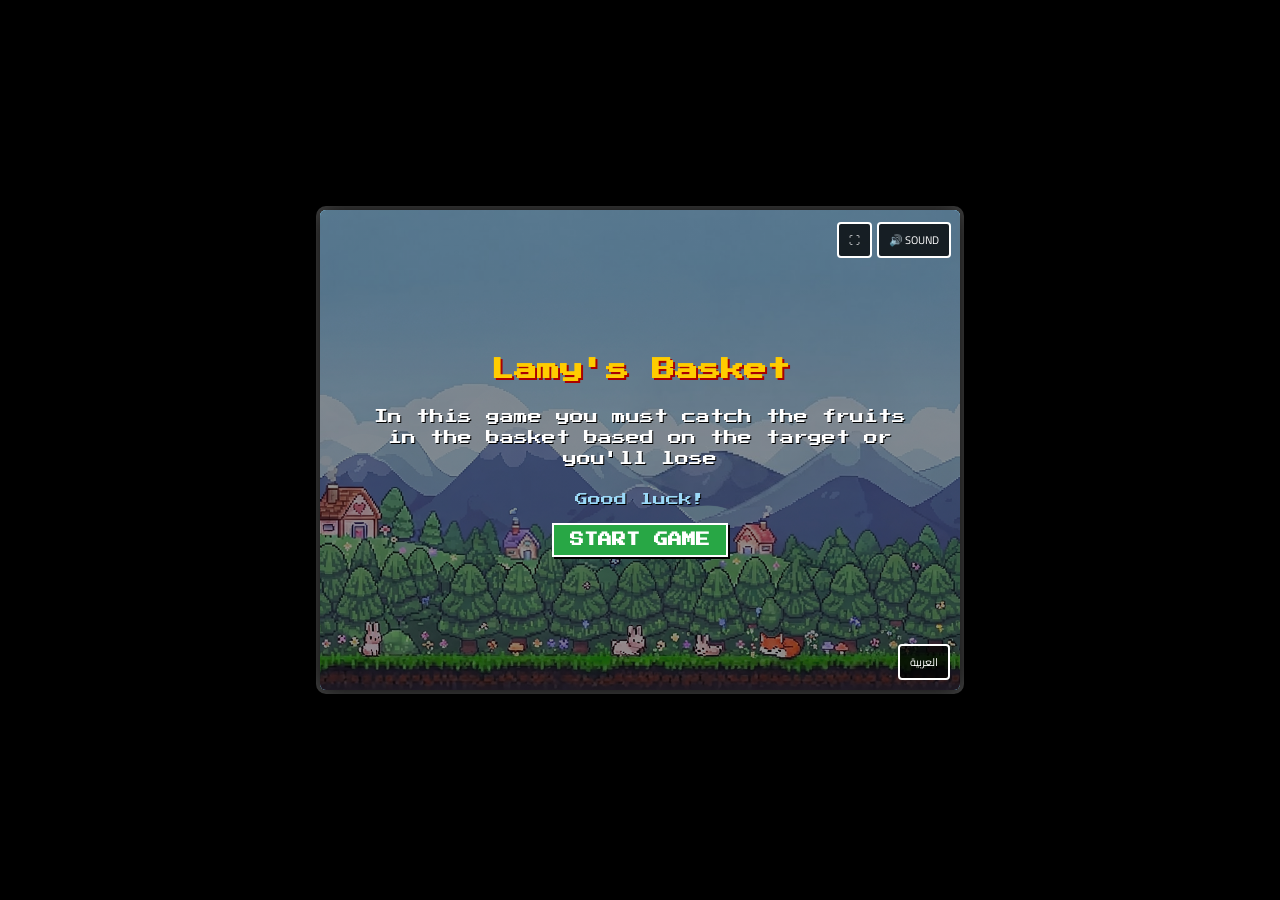
<file: basket.html>
<!DOCTYPE html>
<html lang="ar">
<head>
  <meta charset="UTF-8">
  <meta name="viewport" content="width=device-width, initial-scale=1.0">
  <title>Lamy's Basket</title>
  <!-- Pixel Font & Arabic Compatible Font -->
  <link rel="preconnect" href="https://fonts.googleapis.com">
  <link rel="preconnect" href="https://fonts.gstatic.com" crossorigin>
  <link href="https://fonts.googleapis.com/css2?family=Cairo:wght@700&family=Press+Start+2P&display=swap" rel="stylesheet">
  <link rel="stylesheet" href="basket.css">
</head>
<body>

<div id="gameContainer">
  <canvas id="gameCanvas"></canvas>

  <div id="scoreBoard" class="ui-panel">
    <div><span id="scoreLabel"></span>: <span id="score">0</span></div>
    <div id="statsBoard">
      <div class="stat-row">🍎 <span id="appleCount">x0</span></div>
      <div class="stat-row">🥕 <span id="carrotCount">x0</span></div>
    </div>
  </div>
  
  <div id="targetBoard" class="ui-panel">
    <div id="targetRule">
      <span id="targetLabel"></span>: <span id="targetText"></span>
    </div>
  </div>

  <div id="heartsBoard" class="ui-panel">
    <span id="hearts"></span>
  </div>

  <button id="langToggleBtn" class="lang-btn"></button>
  <button id="soundToggleBtn" class="sound-btn"></button>

  <div id="startScreen" class="overlay">
    <h1 id="startTitle"></h1>
    <p id="startDesc"></p>
    <p id="startSubText" class="sub-text"></p>
    <button class="btn" id="startBtn"></button>
  </div>

  <div id="gameOverScreen" class="overlay" style="display: none;">
    <h1 id="gameOverTitle" style="font-size: 40px;"></h1>
    <p><span id="finalScoreLabel"></span>: <span id="finalScore">0</span></p>
    <button class="btn" id="restartBtn"></button>
  </div>
</div>

<script src="basket.js"></script>
</body>
</html>
</file>
<file: basket.css>
body {
  margin: 0;
  padding: 0;
  background-color: #000;
  display: flex;
  justify-content: center;
  align-items: center;
  min-height: 100vh;
  font-family: 'Cairo', 'Press Start 2P', sans-serif;
  overflow: hidden;
}

#gameContainer {
  position: relative;
  width: 100vw;
  height: 100vh;
  background-color: #000;
  display: flex;
  justify-content: center;
  align-items: center;
  overflow: hidden;
  margin: 0;
  padding: 0;
}

/* Inner Game Viewport: Aligns strictly with the picture bounds, avoiding black letterbox bars */
#gameView {
  position: relative;
  width: min(100vw, calc(100vh * 4 / 3));
  height: min(100vh, calc(100vw * 3 / 4));
  max-width: 640px;
  max-height: 480px;
  aspect-ratio: 4 / 3;
  box-shadow: 0 0 25px rgba(0, 0, 0, 0.9), 0 0 0 4px #444;
  border-radius: 6px;
  overflow: hidden;
  background-color: #87CEEB;
}

#gameContainer:fullscreen,
#gameContainer:-webkit-full-screen,
#gameContainer.is-fullscreen-fallback {
  width: 100vw !important;
  height: 100vh !important;
  border-radius: 0 !important;
  box-shadow: none !important;
}

/* Fallback landscape rotation for mobile browsers without orientation lock API */
@media screen and (max-width: 900px) and (orientation: portrait) {
  #gameContainer:fullscreen,
  #gameContainer:-webkit-full-screen,
  #gameContainer.is-fullscreen-fallback {
    transform: rotate(90deg);
    transform-origin: center center;
    width: 100vh !important;
    height: 100vw !important;
    position: fixed;
    top: 0;
    left: 0;
  }
}

#gameContainer:fullscreen #gameView,
#gameContainer:-webkit-full-screen #gameView,
#gameContainer.is-fullscreen-fallback #gameView {
  width: min(100vw, calc(100vh * 4 / 3)) !important;
  height: min(100vh, calc(100vw * 3 / 4)) !important;
  max-width: none !important;
  max-height: none !important;
  border-radius: 0 !important;
  box-shadow: none !important;
}

canvas {
  display: block;
  width: 100% !important;
  height: 100% !important;
  background-color: #87CEEB;
  image-rendering: pixelated;
  image-rendering: crisp-edges;
  touch-action: none;
}

.ui-panel {
  position: absolute;
  top: 12px;
  color: #fff;
  font-size: 13px;
  font-weight: bold;
  text-shadow: 2px 2px 0px #000;
  user-select: none;
  z-index: 5;
}

#scoreBoard { left: 15px; }
#score { font-size: 24px; font-weight: bold; }
#statsBoard { margin-top: 8px; display: flex; flex-direction: column; gap: 5px; font-size: 11px; }

.stat-row {
  display: flex;
  align-items: center;
  gap: 6px;
  background: rgba(0, 0, 0, 0.5);
  padding: 3px 6px;
  border-radius: 4px;
  border: 1px solid rgba(255, 255, 255, 0.3);
  width: fit-content;
}

/* Target board positioned a little lower */
#targetBoard { 
  left: 50%; 
  transform: translateX(-50%); 
  top: 22px; 
  text-align: center; 
}

/* Hearts at the top center of the screen */
#heartsBoard { 
  left: 50%; 
  transform: translateX(-50%); 
  top: 12px; 
  text-align: center; 
  font-size: 16px; 
  opacity: 0.85;
  filter: drop-shadow(1px 1px 0px #000); 
}

#hearts img {
  width: 32px;
  height: 32px;
  vertical-align: middle;
  margin: 0 2px;
  transition: width 0.2s, height 0.2s;
}

#targetRule {
  display: inline-flex;
  align-items: center;
  gap: 6px;
  background: transparent !important;
  padding: 8px 16px;
  border: none !important;
  border-radius: 6px;
  font-size: 22px;
  font-weight: bold;
  box-shadow: none !important;
  direction: ltr;
}

html[lang="ar"] #targetRule { direction: rtl; }
#targetText { color: #ff5555; font-size: 30px; text-shadow: 1px 1px 0px #000; }

@keyframes singlePopBlink {
  0% { transform: scale(1); background: transparent !important; }
  50% { transform: scale(1.25); color: #ffffff; text-shadow: 0 0 15px #ffff00, 0 0 25px #ffaa00; background: transparent !important; box-shadow: none !important; }
  100% { transform: scale(1); background: transparent !important; }
}

.target-flash {
  animation: singlePopBlink 0.35s ease-out;
  background: transparent !important;
  border: none !important;
  box-shadow: none !important;
}

/* Top Right Controls Container */
#topRightControls {
  position: absolute;
  top: 12px;
  right: 9px;
  display: flex !important;
  flex-direction: row !important;
  align-items: center !important;
  gap: 5px !important;
  z-index: 30 !important;
}

.sound-btn, #fullScreenBtn {
  position: static !important;
  flex-shrink: 0 !important;
  display: inline-flex !important;
  align-items: center !important;
  justify-content: center !important;
  background: rgba(0, 0, 0, 0.75);
  color: #fff;
  border: 2px solid #fff;
  font-family: inherit;
  font-size: 11px;
  padding: 6px 10px;
  cursor: pointer;
  border-radius: 4px;
  white-space: nowrap;
  margin: 0 !important;
}

/* Language button moved to the bottom-right corner */
.lang-btn {
  position: absolute;
  bottom: 10px;
  right: 10px;
  background: rgba(0, 0, 0, 0.75);
  color: #fff;
  border: 2px solid #fff;
  font-family: inherit;
  font-size: 11px;
  padding: 6px 10px;
  cursor: pointer;
  border-radius: 4px;
  z-index: 30 !important;
  white-space: nowrap;
}

.sound-btn:hover, .lang-btn:hover, #fullScreenBtn:hover { background: #fff; color: #000; }

/* Mobile Phone Adjustments */
@media (max-width: 768px) {
  .sound-btn, #fullScreenBtn, .lang-btn {
    font-size: 9px !important;
    padding: 4px 7px !important;
    border-width: 1px !important;
  }
  #topRightControls {
    gap: 5px !important;
    top: 8px !important;
    right: 5px !important;
  }
  .lang-btn {
    bottom: 6px !important;
    right: 6px !important;
  }
  #hearts img {
    width: 22px !important;
    height: 22px !important;
    margin: 0 1px !important;
  }
}

.overlay {
  position: absolute;
  top: 0; left: 0;
  width: 100% !important; height: 100% !important;
  background: rgba(0, 0, 0, 0.85);
  display: flex; flex-direction: column; justify-content: center; align-items: center;
  color: white; text-align: center; z-index: 20;
}

#startScreen {
  background: linear-gradient(rgba(0, 0, 0, 0.4), rgba(0, 0, 0, 0.4)), url('day.png') no-repeat center center !important;
  background-size: cover !important;
}

/* Start & End Screen Text */
.overlay h1 { font-size: 23px; margin-bottom: 12px; color: #ffcc00; text-shadow: 2px 2px 0px #aa0000; }
.overlay p { font-size: 14px; max-width: 85%; text-shadow: 1px 1px 0px #000; margin-bottom: 8px; line-height: 1.5; }
.overlay .sub-text { font-size: 13px; color: #9cd9f7; margin-bottom: 14px; text-shadow: 1px 1px 0px #000; line-height: 1.4; }

.btn {
  padding: 8px 16px; font-family: inherit; font-size: 14px; font-weight: bold;
  color: #fff; background: #28a745; border: 2px solid #fff; cursor: pointer;
  box-shadow: 2px 2px 0px #000; transition: transform 0.1s, background 0.1s;
}
.btn:hover { background: #218838; transform: translate(-2px, -2px); box-shadow: 4px 4px 0px #000; }
.btn:active { transform: translate(0px, 0px); box-shadow: 1px 1px 0px #000; }

/* Fullscreen Dynamic Scaling inside Picture Bounds */
#gameContainer:fullscreen #scoreLabel, #gameContainer.is-fullscreen-fallback #scoreLabel { font-size: clamp(16px, 2vh, 24px) !important; }
#gameContainer:fullscreen #score, #gameContainer.is-fullscreen-fallback #score { font-size: clamp(32px, 4.5vh, 52px) !important; }
#gameContainer:fullscreen #targetLabel, #gameContainer.is-fullscreen-fallback #targetLabel { font-size: clamp(16px, 2.2vh, 26px) !important; }
#gameContainer:fullscreen #targetText, #gameContainer.is-fullscreen-fallback #targetText { font-size: clamp(42px, 6vh, 68px) !important; }
#gameContainer:fullscreen #targetRule, #gameContainer.is-fullscreen-fallback #targetRule { font-size: clamp(28px, 4vh, 44px) !important; }
#gameContainer:fullscreen #hearts img, #gameContainer.is-fullscreen-fallback #hearts img { width: clamp(38px, 5vh, 52px) !important; height: clamp(38px, 5vh, 52px) !important; }
#gameContainer:fullscreen #topRightControls, #gameContainer.is-fullscreen-fallback #topRightControls { gap: clamp(8px, 1.2vw, 14px) !important; top: clamp(10px, 2vh, 20px) !important; right: clamp(7px, 1.8vw, 17px) !important; }
#gameContainer:fullscreen .sound-btn, #gameContainer.is-fullscreen-fallback .sound-btn,
#gameContainer:fullscreen #fullScreenBtn, #gameContainer.is-fullscreen-fallback #fullScreenBtn,
#gameContainer:fullscreen .lang-btn, #gameContainer.is-fullscreen-fallback .lang-btn {
  font-size: clamp(12px, 1.6vh, 18px) !important;
  padding: clamp(6px, 1vh, 10px) clamp(10px, 1.2vw, 16px) !important;
}
</file>
